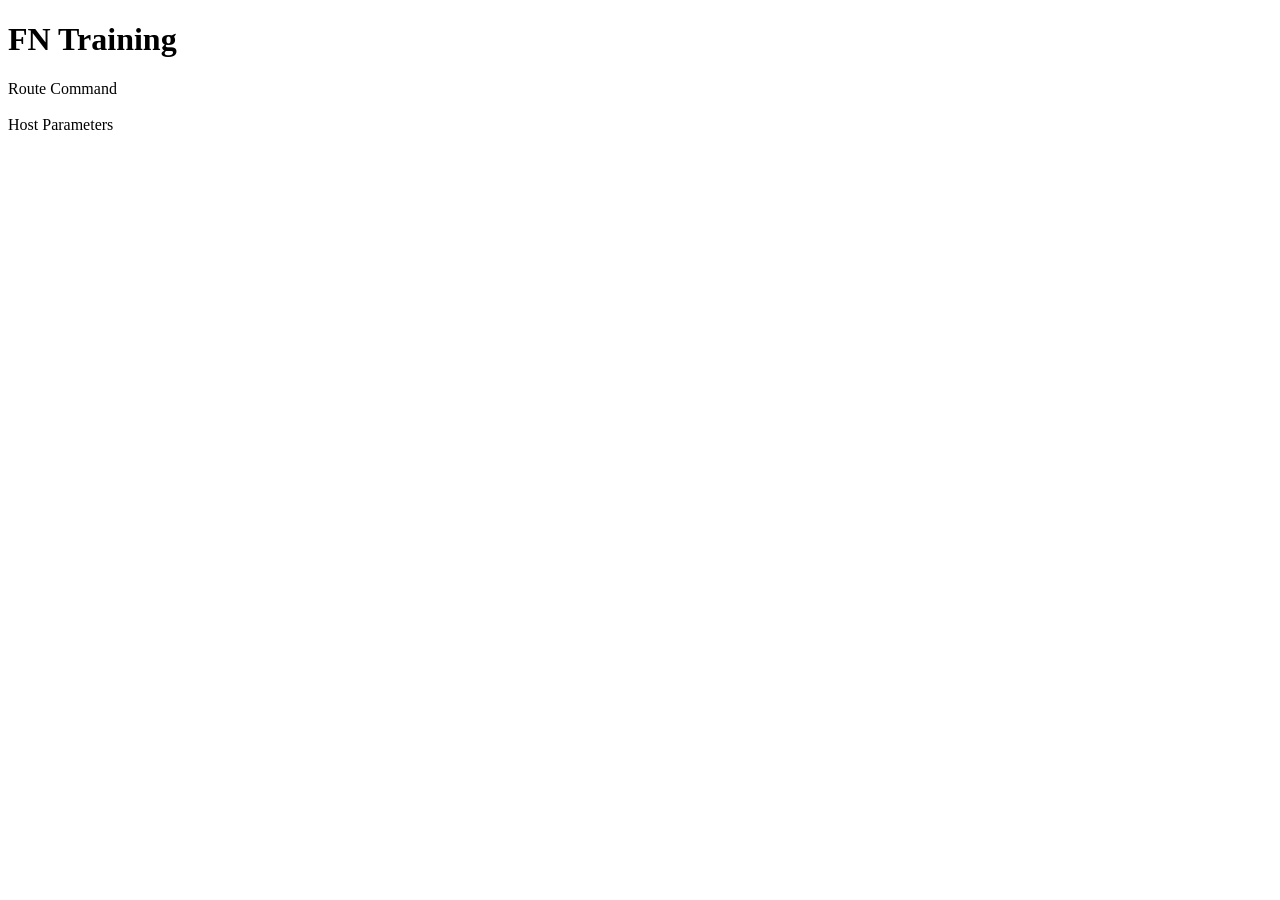
<file: src/main/resources/templates/index.html>
<!DOCTYPE HTML>
<html xmlns:th="http://www.thymeleaf.org">
<head>
    <meta charset="UTF-8" />
    <title>FN Training</title>
    <link rel="stylesheet" type="text/css" th:href="@{/css/style.css}"/>
</head>
<body>
<h1>FN Training</h1>

<a th:href="@{/routeCommands}">Route Command</a>
<br/><br/>
<a th:href="@{/hostParameters}">Host Parameters</a>

</body>

</html>
</file>
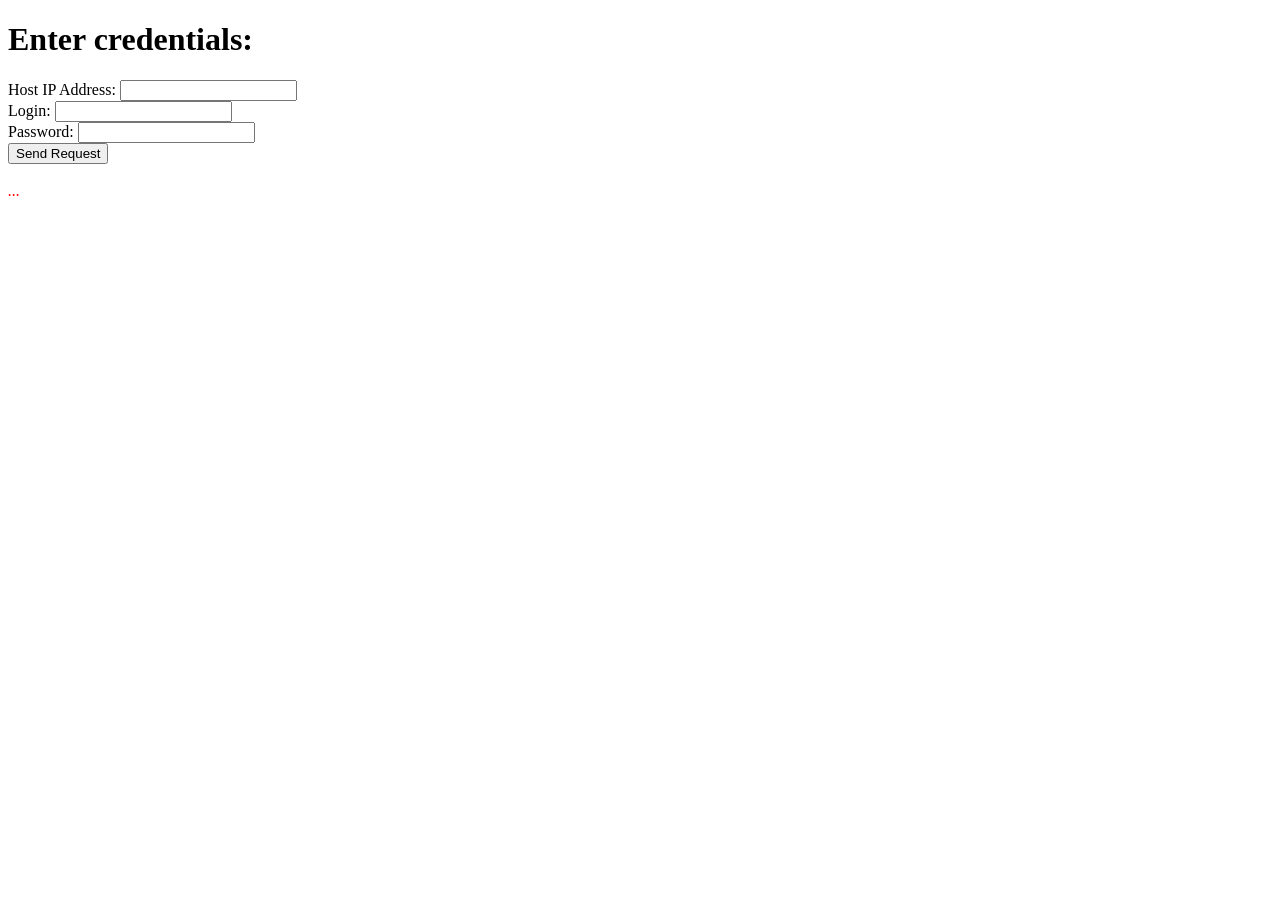
<file: src/main/resources/templates/addHost.html>
<!DOCTYPE HTML>
<html xmlns:th="http://www.thymeleaf.org">
<head>
    <meta charset="UTF-8" />
    <title>Host Credentials</title>
    <link rel="stylesheet" type="text/css" th:href="@{/css/style.css}"/>
</head>
<body>
<h1>Enter credentials:</h1>

<form th:action="@{/addHost}"
      th:object="${hostForm}" method="POST">
    <span>Host IP Address:</span>
    <input type="text" th:field="*{addr}" />
    <br/>
    <span>Login:</span>
    <input type="text" th:field="*{user}" />
    <br/>
    <span>Password:</span>
    <input type="text" th:field="*{password}" />
    <br/>
    <span></span>
    <input type="submit" value="Send Request" />
</form>

<br/>

<div th:if="${errorMessage}" th:utext="${errorMessage}"
     style="color:red;font-style:italic;">
    ...
</div>

</body>
</html>
</file>
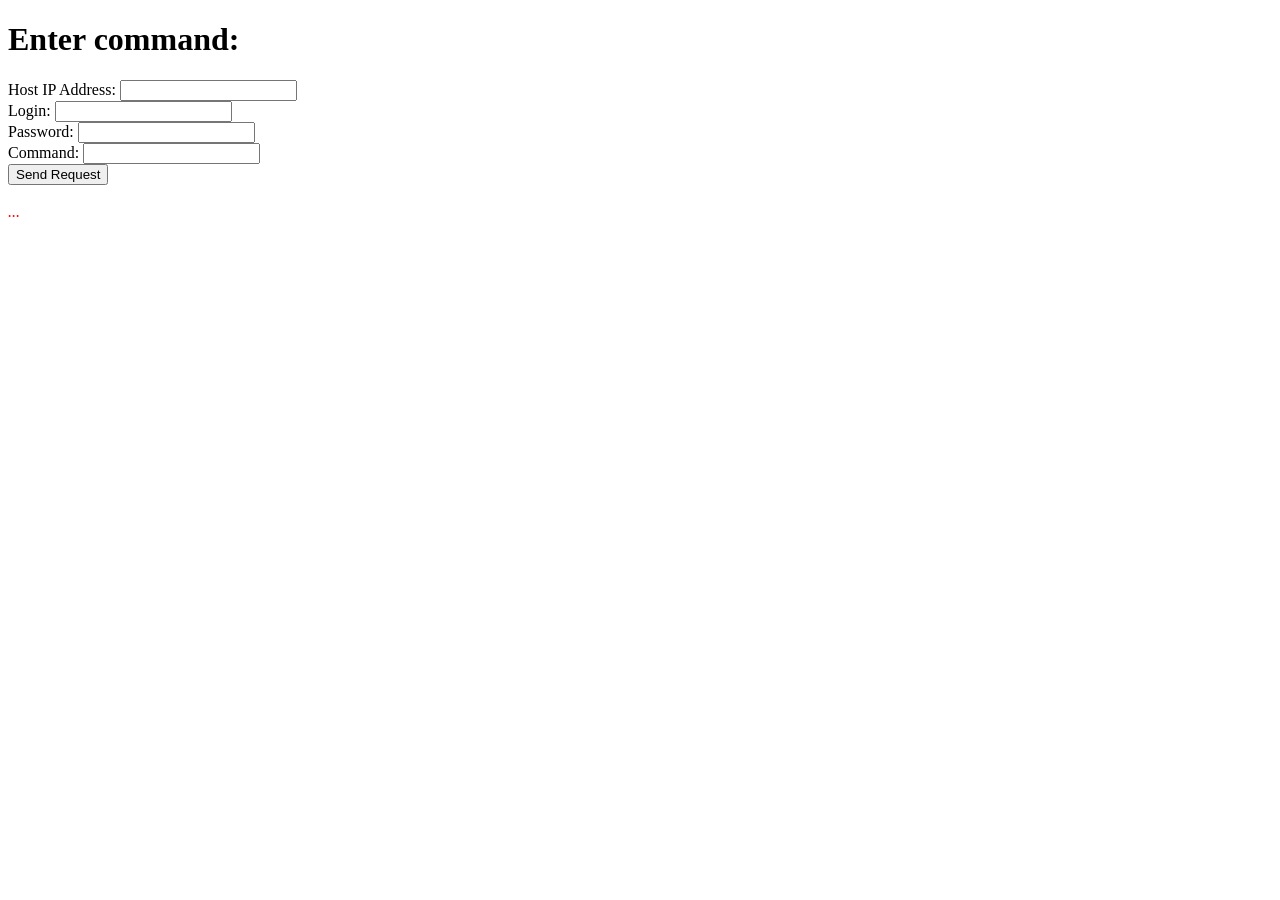
<file: src/main/resources/templates/addRouteCmd.html>
<!DOCTYPE HTML>
<html xmlns:th="http://www.thymeleaf.org">
<head>
    <meta charset="UTF-8" />
    <title>Route Command Parameters</title>
    <link rel="stylesheet" type="text/css" th:href="@{/css/style.css}"/>
</head>
<body>
<h1>Enter command:</h1>

<form th:action="@{/addRouteCmd}"
      th:object="${routeCmdForm}" method="POST">
    <span>Host IP Address:</span>
    <input type="text" th:field="*{addr}" />
    <br/>
    <span>Login:</span>
    <input type="text" th:field="*{user}" />
    <br/>
    <span>Password:</span>
    <input type="text" th:field="*{password}" />
    <br/>
    <span>Command:</span>
    <input type="text" th:field="*{command}" />
    <br/>
    <span></span>
    <input type="submit" value="Send Request" />
</form>

<br/>

<div th:if="${errorMessage}" th:utext="${errorMessage}"
     style="color:red;font-style:italic;">
    ...
</div>

</body>
</html>
</file>
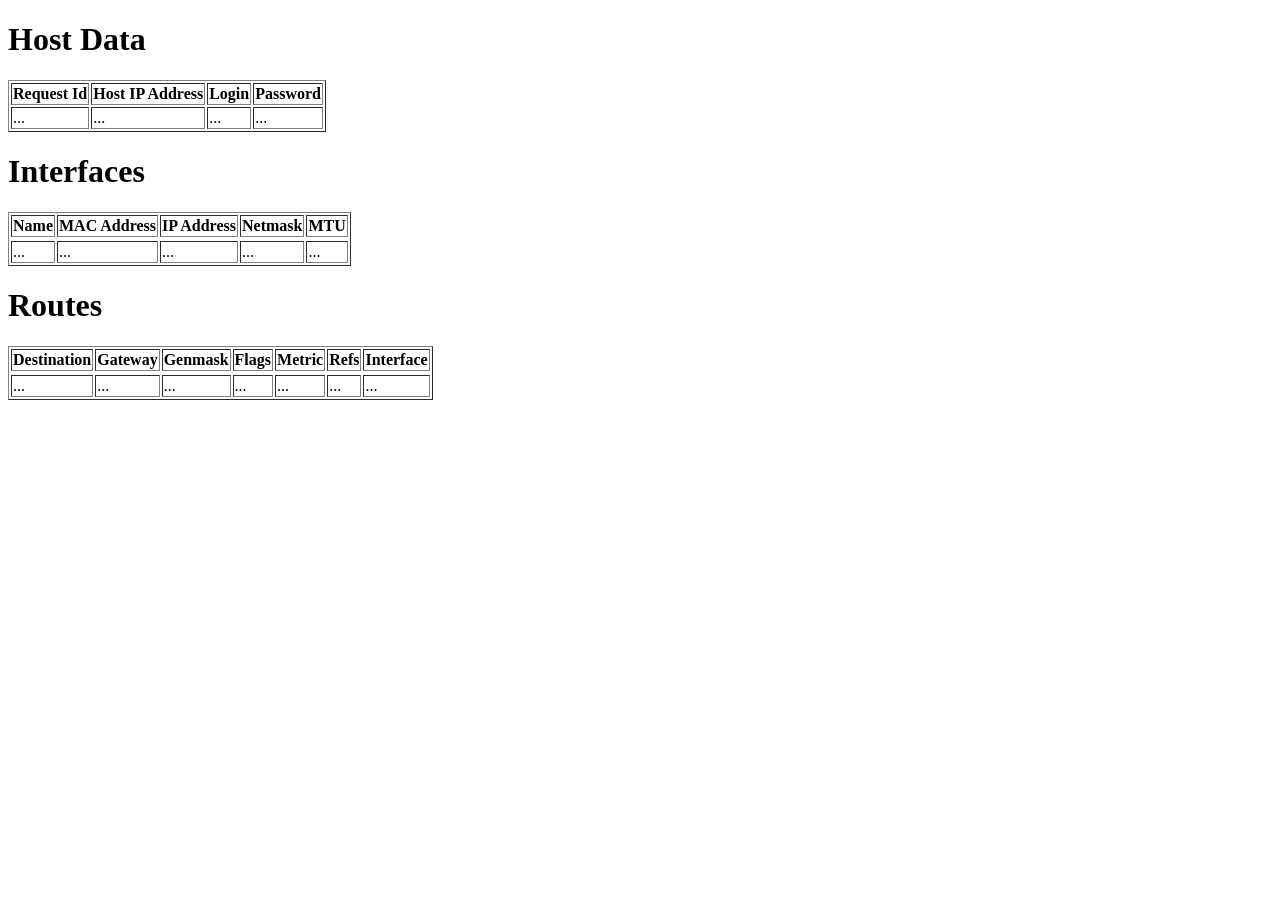
<file: src/main/resources/templates/hostData.html>
<!DOCTYPE HTML>
<html xmlns:th="http://www.thymeleaf.org">
<head>
    <meta charset="UTF-8" />
    <title>Host Data</title>
    <link rel="stylesheet" type="text/css" th:href="@{/css/style.css}"/>
</head>
<body>
<h1>Host Data</h1>
<div>
    <table border="1">
        <tr>
            <th>Request Id</th>
            <th>Host IP Address</th>
            <th>Login</th>
            <th>Password</th>
        </tr>
        <tr>
            <td th:utext="${ipHost.requestId}">...</td>
            <td th:utext="${ipHost.ipAddress}">...</td>
            <td th:utext="${ipHost.user}">...</td>
            <td th:utext="${ipHost.password}">...</td>
        </tr>
    </table>
</div>
<h1>Interfaces</h1>
<div>
    <table border="1">
        <tr>
            <th>Name</th>
            <th>MAC Address</th>
            <th>IP Address</th>
            <th>Netmask</th>
            <th>MTU</th>
        </tr>
        <tr>
        <tr th:each ="intf : ${ipHost.ipInterfaces}">
            <td th:utext="${intf.name}">...</td>
            <td th:utext="${intf.macAddress}">...</td>
            <td th:utext="(${intf.ipAddress} == null) ? '' : ${intf.ipAddress.addr}">...</td>
            <td th:utext="(${intf.ipAddress} == null) ? '' : ${intf.ipAddress.netmask}">...</td>
            <td th:utext="${intf.mtu}">...</td>
        </tr>
    </table>
</div>
<h1>Routes</h1>
<div>
    <table border="1">
        <tr>
            <th>Destination</th>
            <th>Gateway</th>
            <th>Genmask</th>
            <th>Flags</th>
            <th>Metric</th>
            <th>Refs</th>
            <th>Interface</th>
        </tr>
        <tr>
        <tr th:each ="route : ${ipHost.ipRoutes}">
            <td th:utext="${route.destination}">...</td>
            <td th:utext="${route.gateway}">...</td>
            <td th:utext="${route.genmask}">...</td>
            <td th:utext="${route.flags}">...</td>
            <td th:utext="${route.metric}">...</td>
            <td th:utext="${route.refs}">...</td>
            <td th:utext="${route.iface.name}">...</td>
        </tr>
    </table>
</div>
</body>
</html>
</file>
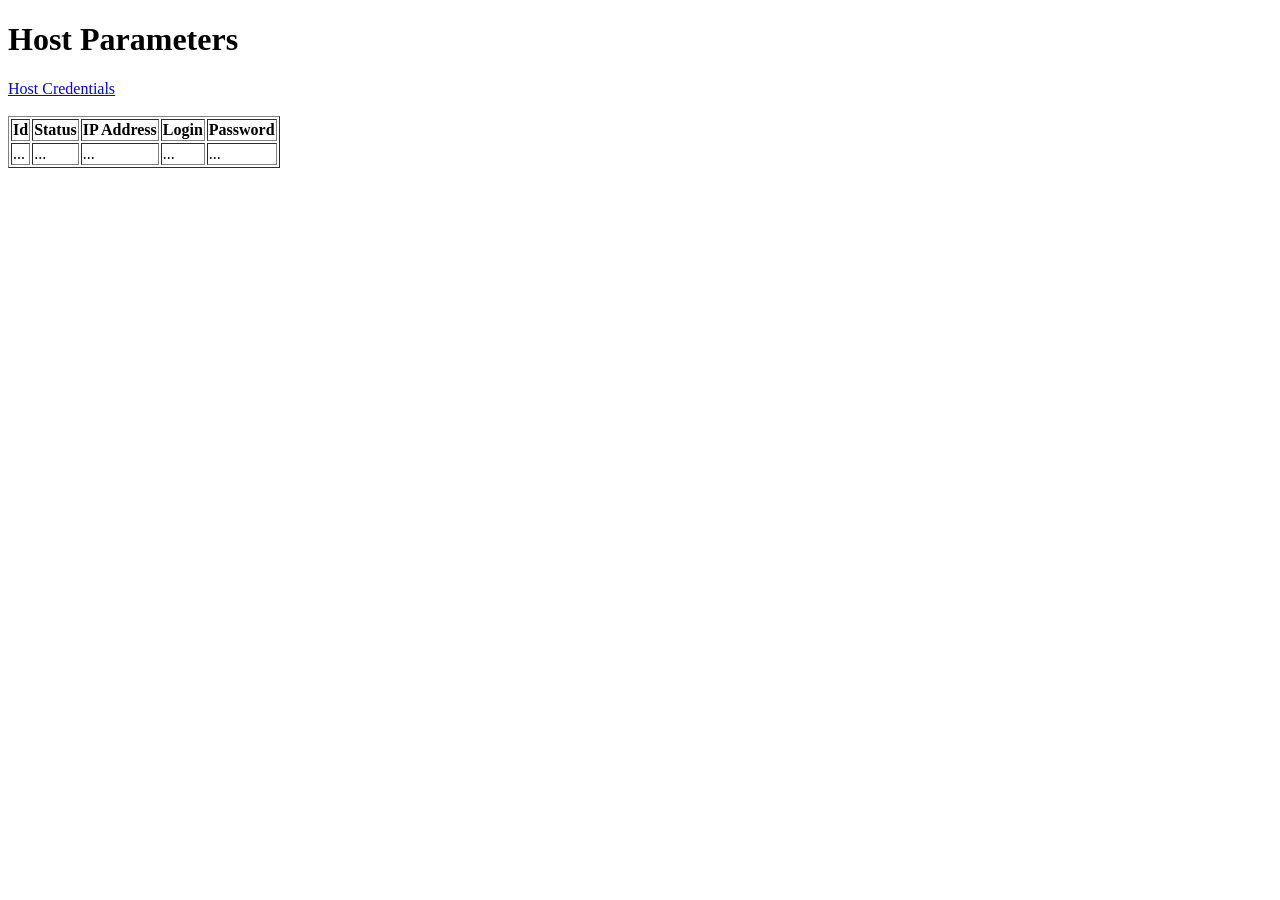
<file: src/main/resources/templates/hostParameters.html>
<!DOCTYPE HTML>
<html xmlns:th="http://www.thymeleaf.org">
<head>
    <meta charset="UTF-8" />
    <title>Host Parameters</title>
    <link rel="stylesheet" type="text/css" th:href="@{/css/style.css}"/>
</head>
<body>
<h1>Host Parameters</h1>
<a href="addHost">Host Credentials</a>
<br/><br/>
<div>
    <table border="1">
        <tr>
            <th>Id </th>
            <th>Status</th>
            <th>IP Address</th>
            <th>Login</th>
            <th>Password</th>
        </tr>
        <tr th:each ="host : ${hosts}">
            <td><a th:text="${host.id}"  th:href="@{/hostData (hostId=${host.id})}">...</a></td>
            <td th:utext="${host.status}">...</td>
            <td th:utext="${host.addr}">...</td>
            <td th:utext="${host.user}">...</td>
            <td th:utext="${host.password}">...</td>
        </tr>
    </table>
</div>
</body>
</html>
</file>
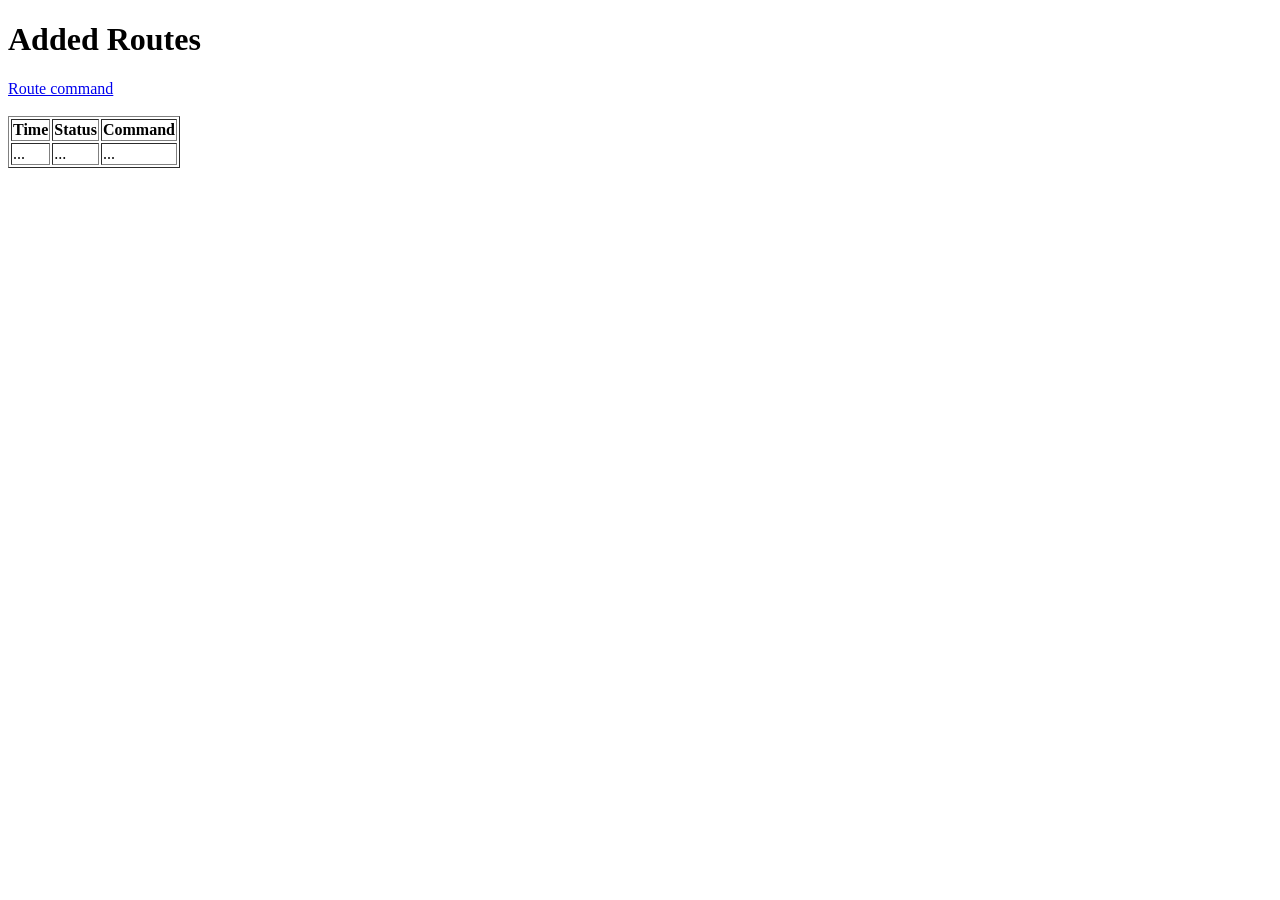
<file: src/main/resources/templates/routeCommands.html>
<!DOCTYPE HTML>
<html xmlns:th="http://www.thymeleaf.org">
<head>
    <meta charset="UTF-8" />
    <title>Added Routes</title>
    <link rel="stylesheet" type="text/css" th:href="@{/css/style.css}"/>
</head>
<body>
<h1>Added Routes</h1>
<a href="addRouteCmd">Route command</a>
<br/><br/>
<div>
    <table border="1">
        <tr>
            <th>Time</th>
            <th>Status</th>
            <th>Command</th>
        </tr>
        <tr th:each ="route : ${routes}">
            <td th:utext="${route.time}">...</td>
            <td th:utext="${route.status}">...</td>
            <td th:utext="${route.command}">...</td>
        </tr>
    </table>
</div>
</body>
</html>
</file>
